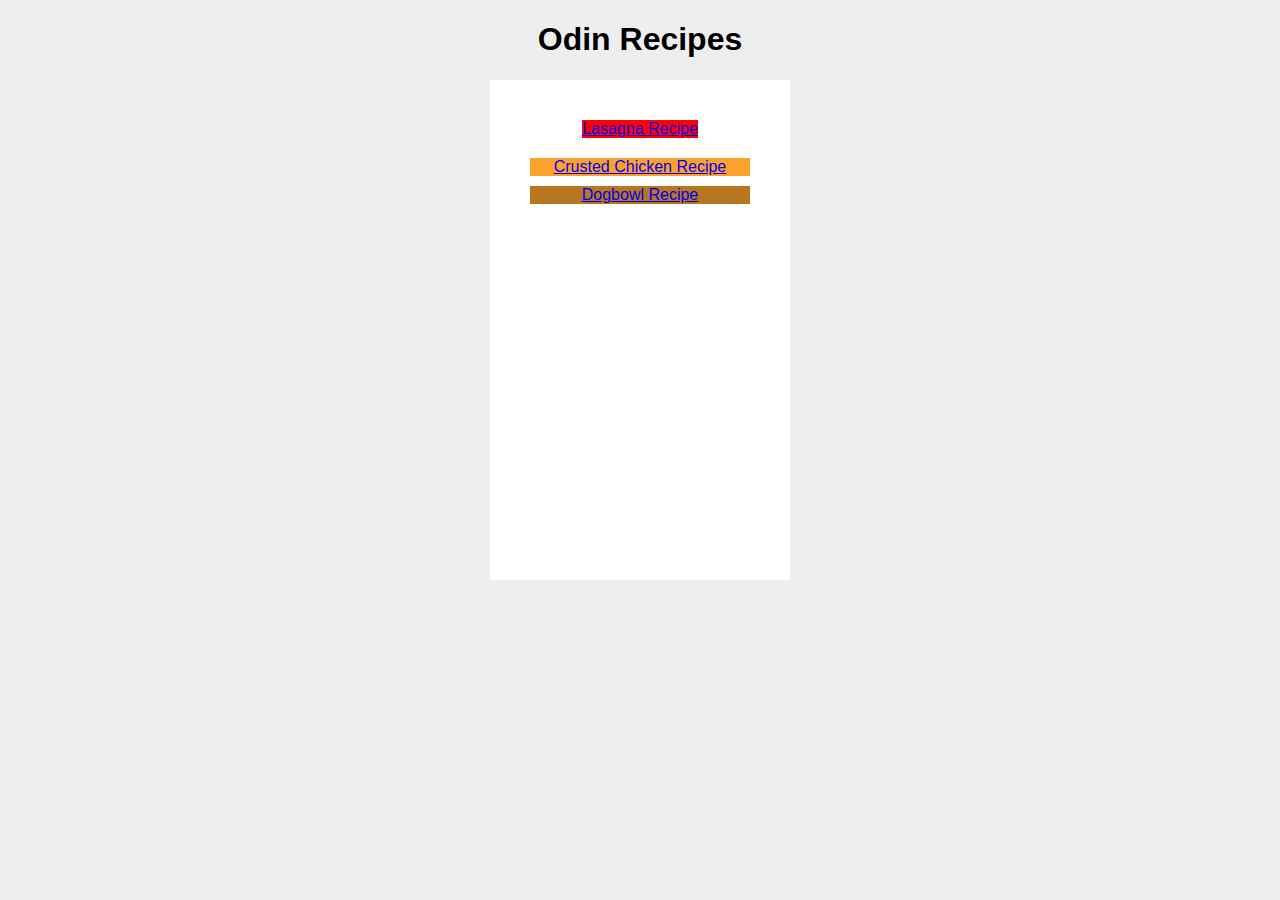
<file: index.html>
<!DOCTYPE html>
<html lang="en">
    <head>
        <meta charset="utf-8">
        <title>Odin recipes</title>
        <link rel="stylesheet" href="styles.css"
    </head>

    <body>
        <h1 class="title">Odin Recipes</h1>
        <ul class="recipe-list">
            <li class="lasagna"><a href="recipes/lasagna.html">Lasagna Recipe</a></li>
            <li class="chicken"><a href="recipes/kipkrokantje.html">Crusted Chicken Recipe</a></li>
            <li class="dogbowl"><a href="recipes/dogbowl.html">Dogbowl Recipe</a></li>
    </body>
</html>
</file>
<file: styles.css>
body {
    background: #eee;
    font-family: sans-serif;
  }

.title{
    text-align: center;
}

.recipe-list{
    height: 500px;
    width: 300px;
    text-align: center;
    margin: 10px auto;
    background: white;
    box-sizing: border-box;
    padding: 30px
}

.lasagna{
    display: inline-block;
    margin: 10px;
    background: red;
}

.chicken{
    display: block;
    margin: 10px;
    background:rgb(252, 162, 44)
}

.dogbowl{
    display: block;
    margin: 10px;
    background:rgb(184, 118, 32)
}
</file>
